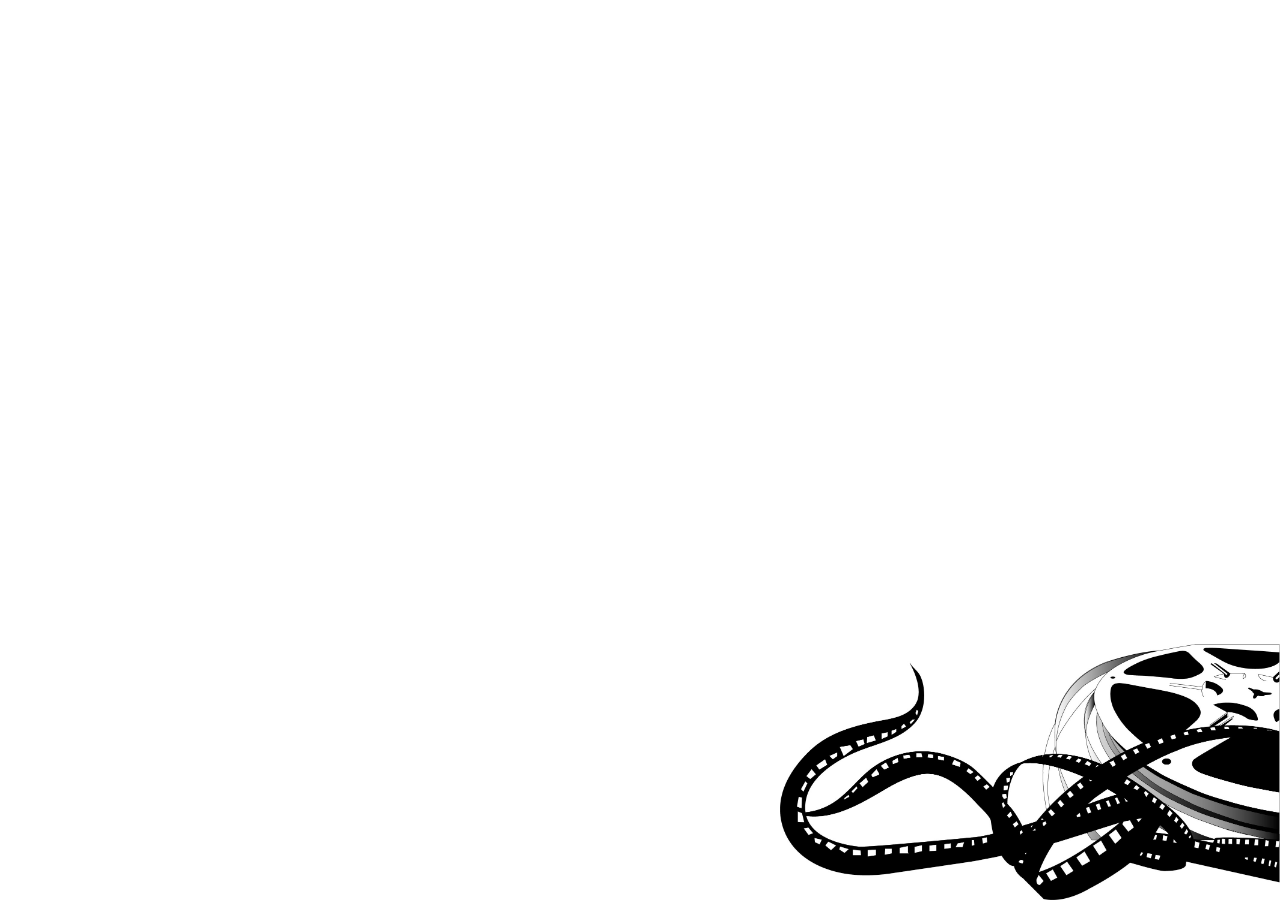
<file: index.html>
<!DOCTYPE html>
<html lang=en>
<head>
  <meta charset="utf-8">
  <title>Graybox</title>
  <link type="text/css" rel="stylesheet" href="css/style.css">
<meta http-equiv="refresh" content="0; url=login.php">
</head>
<body>
<!--
  <div class="wrapper">
    <div class="hero">
      <h1>Graybox</h1>
    </div>
    <div class="content">
      <h1>Index</h1>
        <ul>
            <li><a href="login.html">Login</a></li>
            <li><a href="registration.html">Registration</a></li>
            <li><a href="preferences.html">Preferences</a></li>
            <li><a href="new_releases.html">New Releases</a></li>
            <li><a href="checkout1.php">Checkout 1</a></li>
            <li><a href="checkout2.php">Checkout 2</a></li>
            <li><a href="checkout3.php">Checkout 3</a></li>
            <li><a href="checkout-reciept.php">Checkout reciept</a></li>
            <li><a href="return.html">Return</a></li>
            <li><a href="return2.html">Return 2</a></li>
        </ul>
    </div>
    <div class="footer">
      &copy; 2015 Team Zero 2.0
    </div>
  </div>
-->
     <?php functionFooter(); ?>
</body>
</html>
</file>
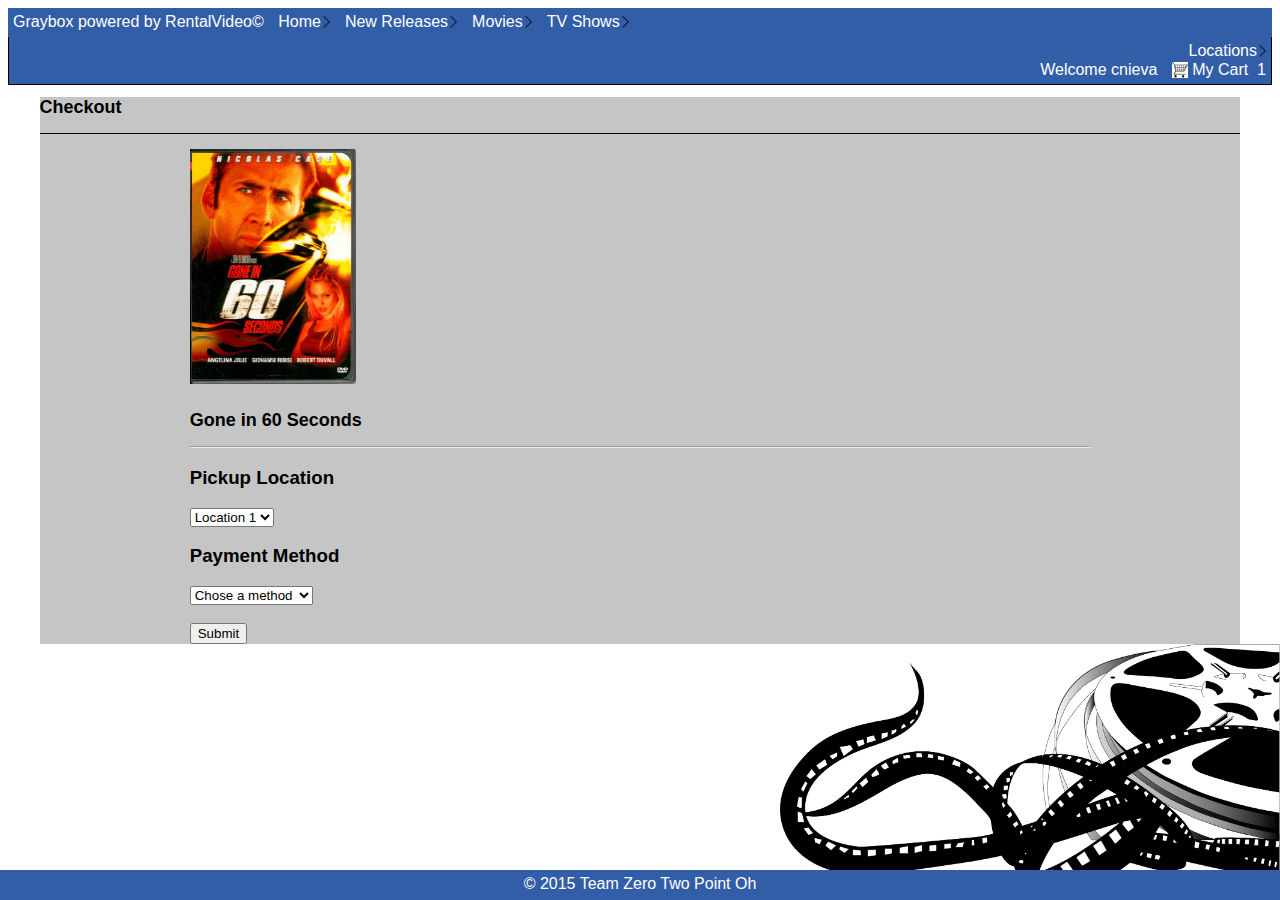
<file: checkout1.html>
<!DOCTYPE html>
<html lang="en">
<head>
  <meta charset="utf-8"> 
  <meta name="viewport" content="width=device-width, initial-scale=1">
  <link rel="stylesheet" type="text/css" href="css/style.css">
  <!-- 
  <link rel="stylesheet/less" type="tet/css" href="css/style.less">
  <script src="js/less.js" type="text/javascript"></script>
  -->
</head>
<body>
  <div class="header">
    <div class="navbar">
      <span class="logo">Graybox powered by RentalVideo&copy;</span>
      <div class="quick_links">
        <span>Home</span><span>New Releases</span><span>Movies</span><span>TV Shows</span>
      </div>
    </div>
    <div class="statusbar">
      <div class="locationbox">
        <span>Locations</span>
      </div>
      <div class="statusboxes">
        <div class="userbox">
          <span class="username">Welcome cnieva</span>
        </div>
        <div class="cartbox">
          <img src="img/shopping_cart.png" height="16px" width="16px"/> My Cart&nbsp;
          <span class="items_in_cart">1</span>
        </div>
      </div>
    </div>
  </div>
  <div class="content">
    <div class="title"><h1>Checkout<h1></div>
    <div class="checkout_page">
      <div class="movie_cover"><img src="img/gonein60seconds_dvd_frontcover.jpg" /></div>
      <div class="move_title"><h1>Gone in 60 Seconds</h1></div>
      <hr />
      <div class="checkout_form">
        <form> 
          <h3>Pickup Location</h3>
          <select name="pickup">
            <option value="loc_1">Location 1</option>
            <option value="loc_2">Location 2</option>
            <option value="loc_3">Location 3</option>
          </select>
          <h3>Payment Method</h3>
          <select name="payment">
            <option value="dummy">Chose a method</option>
            <option value="stored">Saved ...</option>
            <option value="new">Enter a new card</option>
          </select>
          <br />
          <br />
          <input type="submit" value="Submit" />
        </form>
      </div>
    </div>
  </div>
  <div class="footer">
    <span>&copy; 2015 Team Zero Two Point Oh</span>
  </div>
</body>
</html>
</file>
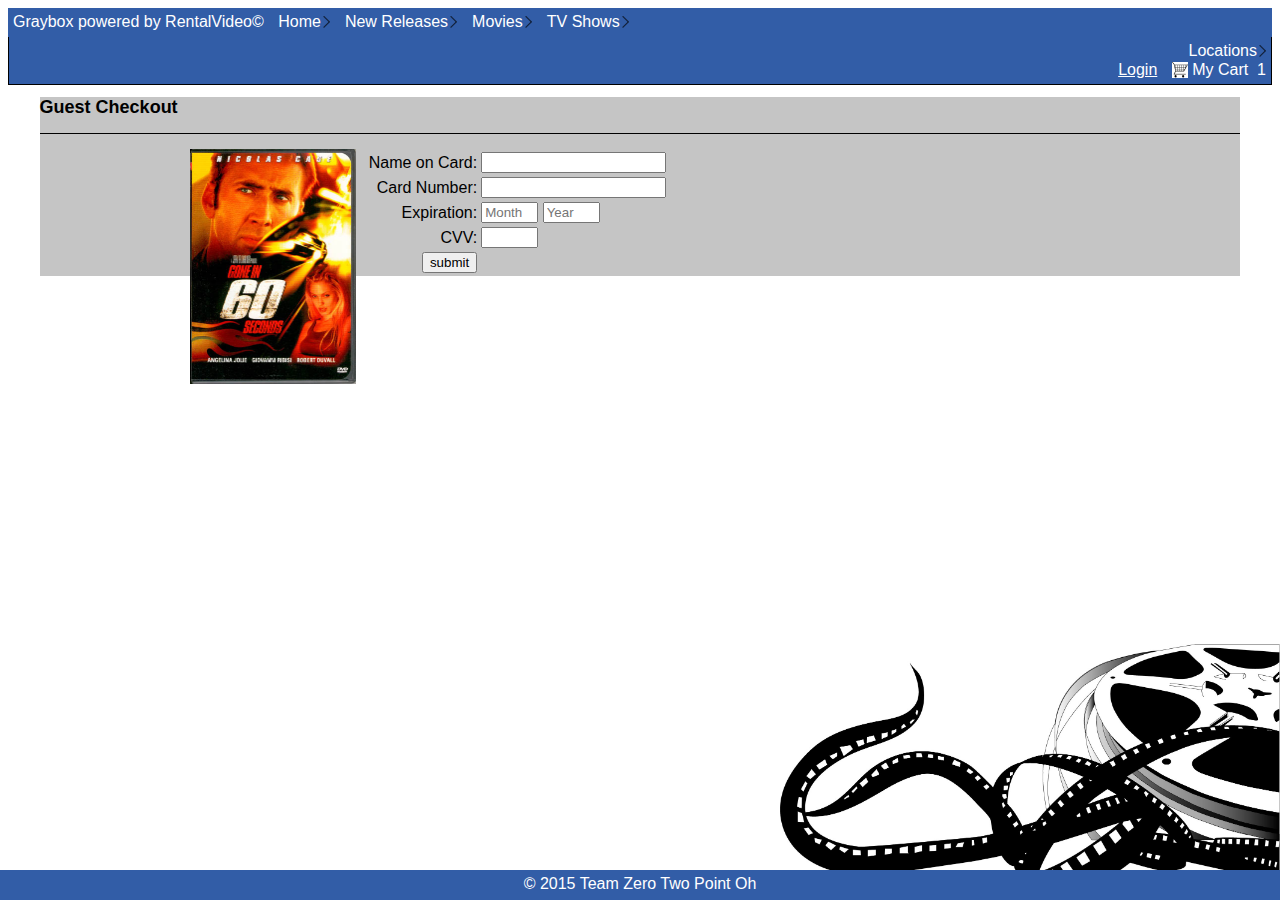
<file: checkout2.html>
<!DOCTYPE html>
<html lang="en">
<head>
  <meta charset="utf-8"> 
  <meta name="viewport" content="width=device-width, initial-scale=1">
  <link rel="stylesheet" type="text/css" href="css/style.css">
  <!--
  <link rel="stylesheet/less" type="tet/css" href="css/style.less">
  <script src="js/less.js" type="text/javascript"></script>
  -->
</head>
<body>
  <div class="header">
    <div class="navbar">
      <span class="logo">Graybox powered by RentalVideo&copy;</span>
      <div class="quick_links">
        <span>Home</span><span>New Releases</span><span>Movies</span><span>TV Shows</span>
      </div>
    </div>
    <div class="statusbar">
      <div class="locationbox">
        <span>Locations</span>
      </div>
      <div class="statusboxes">
        <div class="userbox">
          <span class="username"><a href="login.html">Login</a></span>
        </div>
        <div class="cartbox">
          <img src="img/shopping_cart.png" height="16px" width="16px"/> My Cart&nbsp;
          <span class="items_in_cart">1</span>
        </div>
      </div>
    </div>
  </div>
  <div class="content">
    <div class="title"><h1>Guest Checkout<h1></div>
    <div class="checkout_page">
      <div class="movie_cover"><img src="img/gonein60seconds_dvd_frontcover.jpg" /></div>
      <form id="card_information">
        <table>
          <tr>
            <td><label>Name on Card:</label></td>
            <td><input type="text" name="name_on_card"></td>
          </tr>
          <tr>
            <td><label>Card Number:</label></td>
            <td><input type="text" name="card_number" inputmode="numeric" maxlength="16"></td>
          </tr>
          <tr>
            <td><label>Expiration:</label></td>
            <td><input type="text" size="4" maxlength="2" placeholder="Month">&nbsp;<input type="text" size="4" maxlength="4" placeholder="Year"></td>
          </tr>
          <tr>
            <td><label>CVV:</label></td>
            <td><input type="text" name="CVV" maxlength="4" size="4"></td>
          </tr>
          <tr>
            <td><input type="submit" value="submit"></td>
            <td>&nbsp;</td>
          </tr>
        </table>
      </form>
    </div>
  </div>
  <div class="footer">
    <span>&copy; 2015 Team Zero Two Point Oh</span>
  </div>
</body>
</html>
</file>
<file: css/style.css>
body {
  background-image: url('../img/14.jpg');
  background-repeat: no-repeat;
  background-attachment: fixed;
  background-position: right bottom;
  background-size: 500px;
  top: 0px;
  bottom: 0px;
  left: 0px;
  right: 0px;
  z-index: -2;
}
.header {
  clear: both;
  background-color: #325da7;
  color: white;
}
.header .navbar {
  clear: both;
  padding: 5px;
}
.header .navbar .quick_links {
  display: inline;
}
.header .navbar .quick_links span {
  margin-right: 10px;
  padding-right: 5px;
}
.header .navbar .quick_links span:hover {
  color: black;
}
.header .navbar .quick_links span::after {
  content: url('../img/arrow-resize-rotate.png');
  padding-left: 2px;
  vertical-align: -1px;
}
.header .navbar .quick_links span:last-of-type {
  border-right: 0px;
}
.header .navbar .logo {
  margin-right: 10px;
}
.header .statusbar {
  border: 1px solid black;
  border-top: 0px;
  padding: 5px;
  text-align: right;
}
.header .statusbar .locationbox {
  display: inline;
}
.header .statusbar .locationbox span::after {
  content: url('../img/arrow-resize-rotate.png');
  padding-left: 2px;
  vertical-align: -1px;
}
.header .statusbar .statusboxes {
}
.header .statusbar .statusboxes .userbox {
  display: inline;
  margin-right: 10px;
}
.header .statusbar .statusboxes .cartbox {
  display: inline;
}
.header .statusbar .statusboxes .cartbox img {
  vertical-align: text-bottom;
}
.content {
  width: 95%;
  margin: auto;
  margin-top: 10px;
  margin-bottom: 100px;
  background-color: #c5c5c5;
}
.content .title {
  border-bottom: 1px solid black;
}
.content .checkout_page {
  width: 75%;
  margin: auto;
  margin-top: 15px;
  margin-top: 15px;
}
.content .checkout_page .coverflow {
   
}
.content .checkout_page .movie_cover {
  float: left;
  margin-right: 10px;
}
.content .checkout_page .movie_cover img {
  height: 235px;
  width: 166px;
}
.content .checkout_page #card_information td:first-child {
  text-align: right;
}
body > div.content > div.checkout_page > div.move_title,
.content .checkout_form {
  clear: both;
}
body > div.content > div.checkout_page > div.move_title {
  padding-top: 10px;;
}
.content .itemDetails_page {
  width: 75%;
  margin: auto;
  margin-top: 15px;
}
.content .itemDetails_page .movie_cover {
  float: left;
  margin-right: 10px;
}
.content .itemDetails_page .movie_cover img {
  height: 235px;
  width: 166px;
}
.content .return_page {
  width: 75%;
  margin: auto;
  margin-top: 15px;
  text-align: center;
}
.content .return_page h1,
.content .return_page h3 {
  text-align: left;
}
.content .return_page .movie_cover img {
  height: 235px;
  width: 166px;
  margin-left: auto;
  margin-right: auto;
  clear: both;
}
.content .return_page .return_form {
  clear: both;
  margin-left: auto;
  margin-right: auto;
}
.content .return_page table,
.content .return_page td {
  margin-left: auto;
  margin-right: auto;
  border: 1px solid black;
  border-collapse: collapse;
  width: 50%;
  padding: 20px;
}
.content .return_page #t01 tr:nth-child(odd) {
  background-color: #eee;
}
.content .preferences_page table {
  margin: 0 auto;
  width: 70%;
  border: 2px solid black;
  border-bottom: none;
  border-top: none;
  background: #F3F3F3;
}
.content .preferences_page table td {
  text-align: center;
}
.content .preferences_page td {
  text-align: center;
}
.content .preferences_page tr {
  margin-left: 10px;
  width: 95%;
  float: right;
}
.content .preferences_page tr:nth-child(odd) {
  background-color: #F3F3F3;
}
.content .preferences_page tr:nth-child(even) {
  background-color: #f68c06;
}
.content .preferences_page th,
.content .preferences_page td {
  padding: 10px;
  min-width: 150px;
}
.content .preferences_page .row {
  font-weight: bolder;
}
.content .preferences_page input[type="radio"] {
  width: 20px;
  height: 20px;
}
.content .login_page {
  background-image: url("../img/bg.jpg");
  background-repeat: no-repeat;
  background-attachment: fixed;
  background-position: center;
  background-clip: margin-box;
  position: fixed;
  top: -1px;
  bottom: 1px;
  left: 1px;
  right: 1px;
  z-index: -1;
}
.content .login_page form {
  width: 400px;
  margin: 0px auto;
  margin-top: 150px;
  padding: 10px;
  background-color: #EBEBEB;
  border-radius: 5px;
}
.content .login_page form h1 {
  margin-top: 10px;
}
.content .login_page form input[type="text"] {
  width: 100%;
  height: 30px;
  border: 1px solid black;
  border-radius: 2px;
}
.content .login_page form input[type="password"] {
  width: 100%;
  height: 30px;
  border: 1px solid black;
  border-radius: 2px;

}
.content .login_page form #forgot {
  color: #489DE9;
  font-size: 18px;
  font-weight: bold;
  text-align: right;
}
.content .login_page form #send {
  margin: 10px 50px;
  border: 1px solid black;
  background-color: #f68c06;
  box-shadow:1px 1px 2px #325da7 inset;
  padding: 10px;
  font-size: 18px;
  font-weight: bold;
  height: auto;
  border-radius: 4px;
}
.content .login_page form #remember {
  width: 12px;
}
.content .login_page form label {
  padding: 10px 0px 0px;
  display: block;
  width: 100%;
  float: left;
}
.content .registration_page #registrationForm td:first-child {
  text-align: right;
}
.content .new_releases_page {
  padding-top: 10px;
  font-size: 15pt;
  color: black;
}
.footer {
  clear: both;
  position: fixed;
  bottom: 0;
  left: 0;
  right: 0;
  height: 25px;
  background-color: #325da7;
  text-align: center;
  padding-top: 5px;
}
.footer span {
  color: white;
}
body { 
    font-family: Arial; 
    font-size: 12; 
    color: #000000; 
} 
  
a:link { color: #ffffff; }
        a:hover { color: #f68c06; }
        a:active { color: #f68c06; }
        a:visited { color: #acacac; }
        
button[type=submit] {
	        width:150px;
	        height:40px;
	        margin-left:5px;
	        box-shadow:1px 1px 2px #325da7 inset;
	        cursor:pointer;
        }
button[type=submit] {
	        text-align:center;
	        background-color:#797980;
            font-size: 17px;
	        font-weight:bold;
	        padding:5px;
	        color:#f68c06;
            float: right;
        }
  
h1, h2 {margin-bottom: 15px} 
  
h1 {font-size: 18px;} 
h2 {font-size: 16px} 
  
#container { 
    width: 700px; 
    margin: 150px auto; 
    background-color: #eee; 
    padding:15px; 
    overflow: hidden; 
}
</file>
